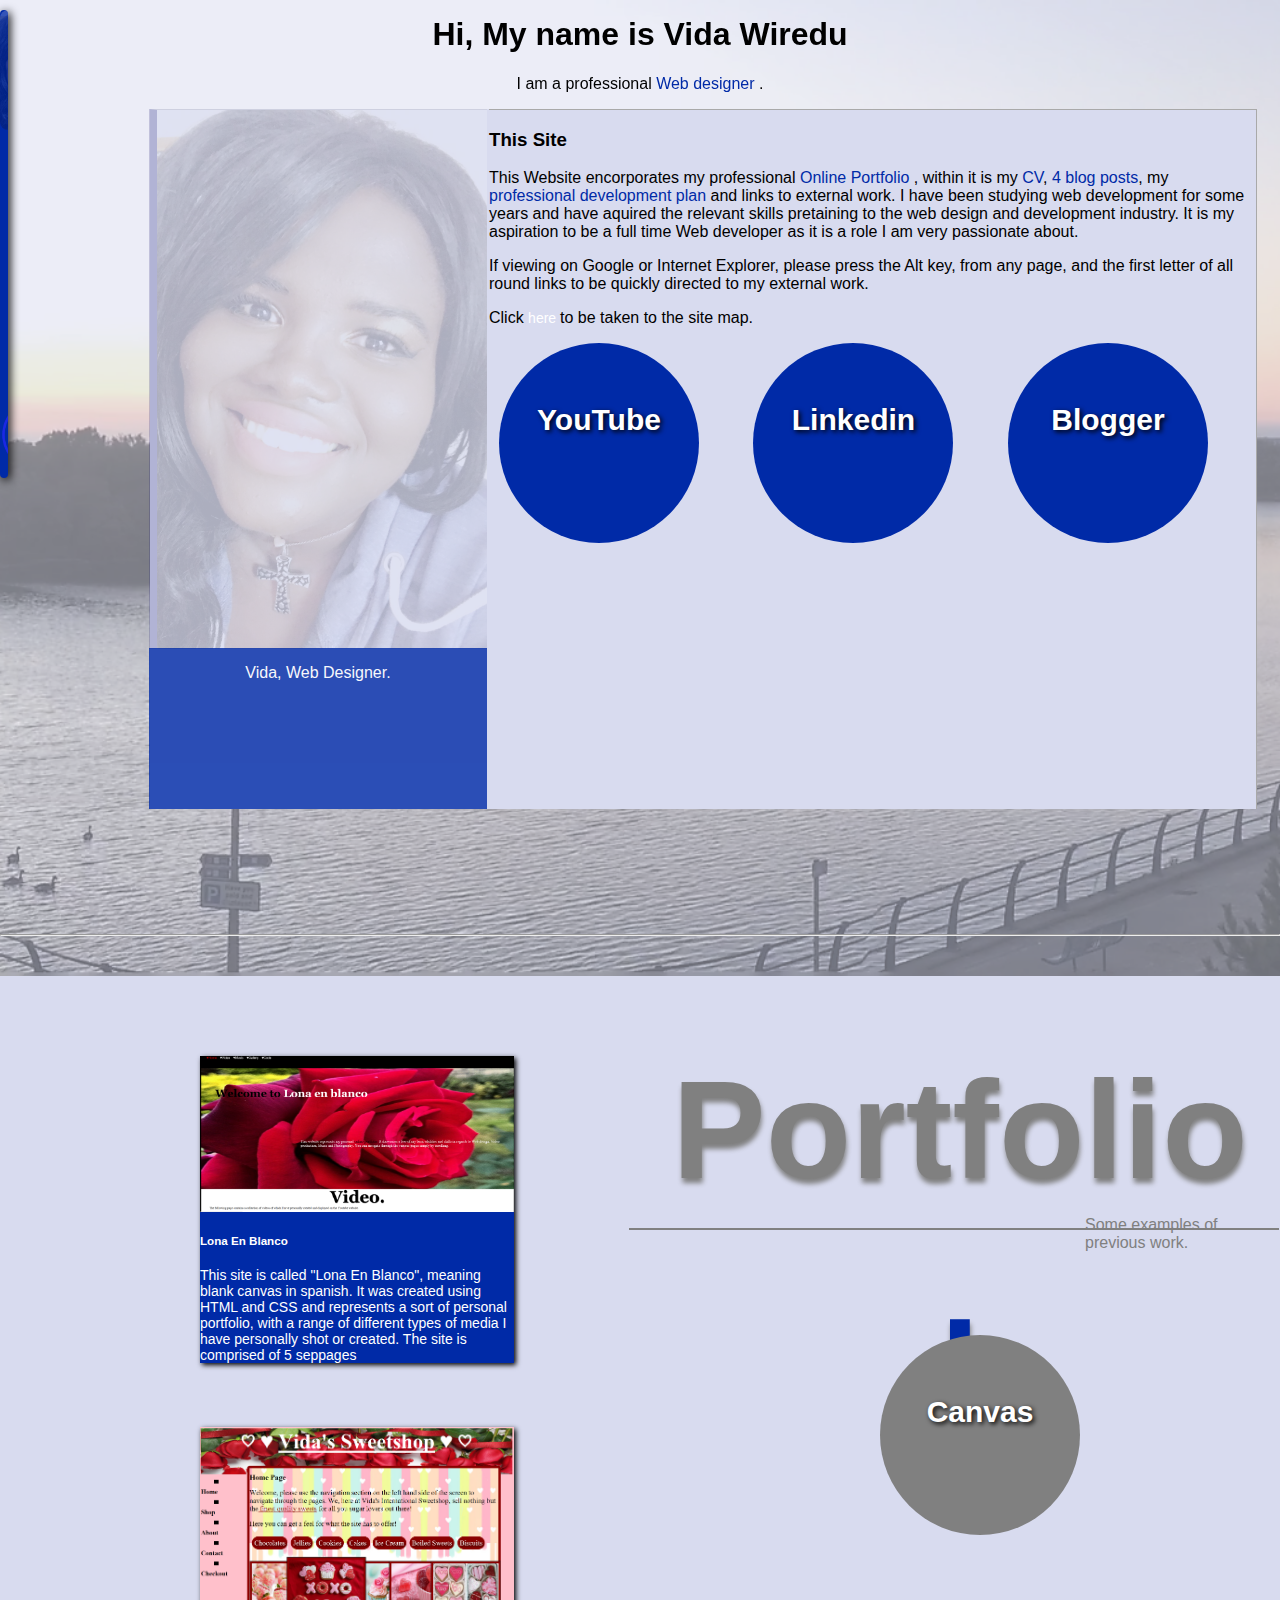
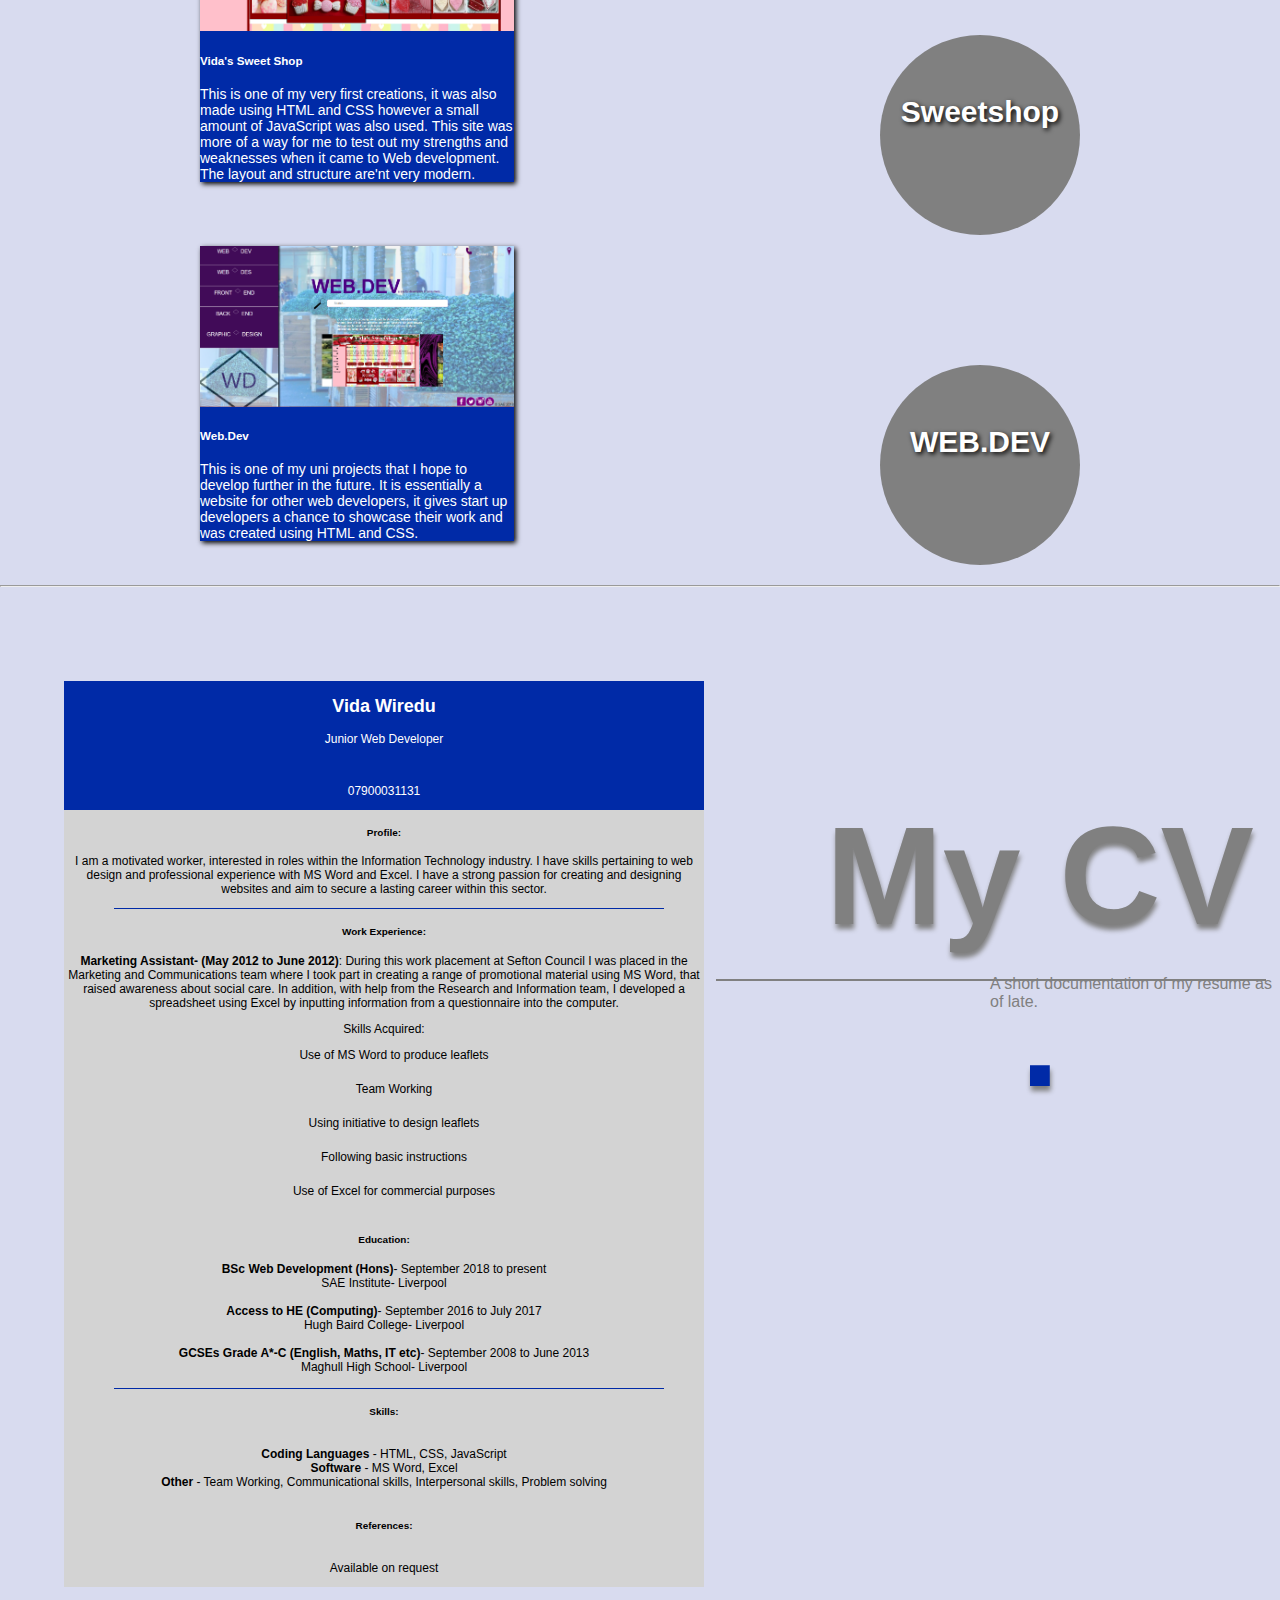
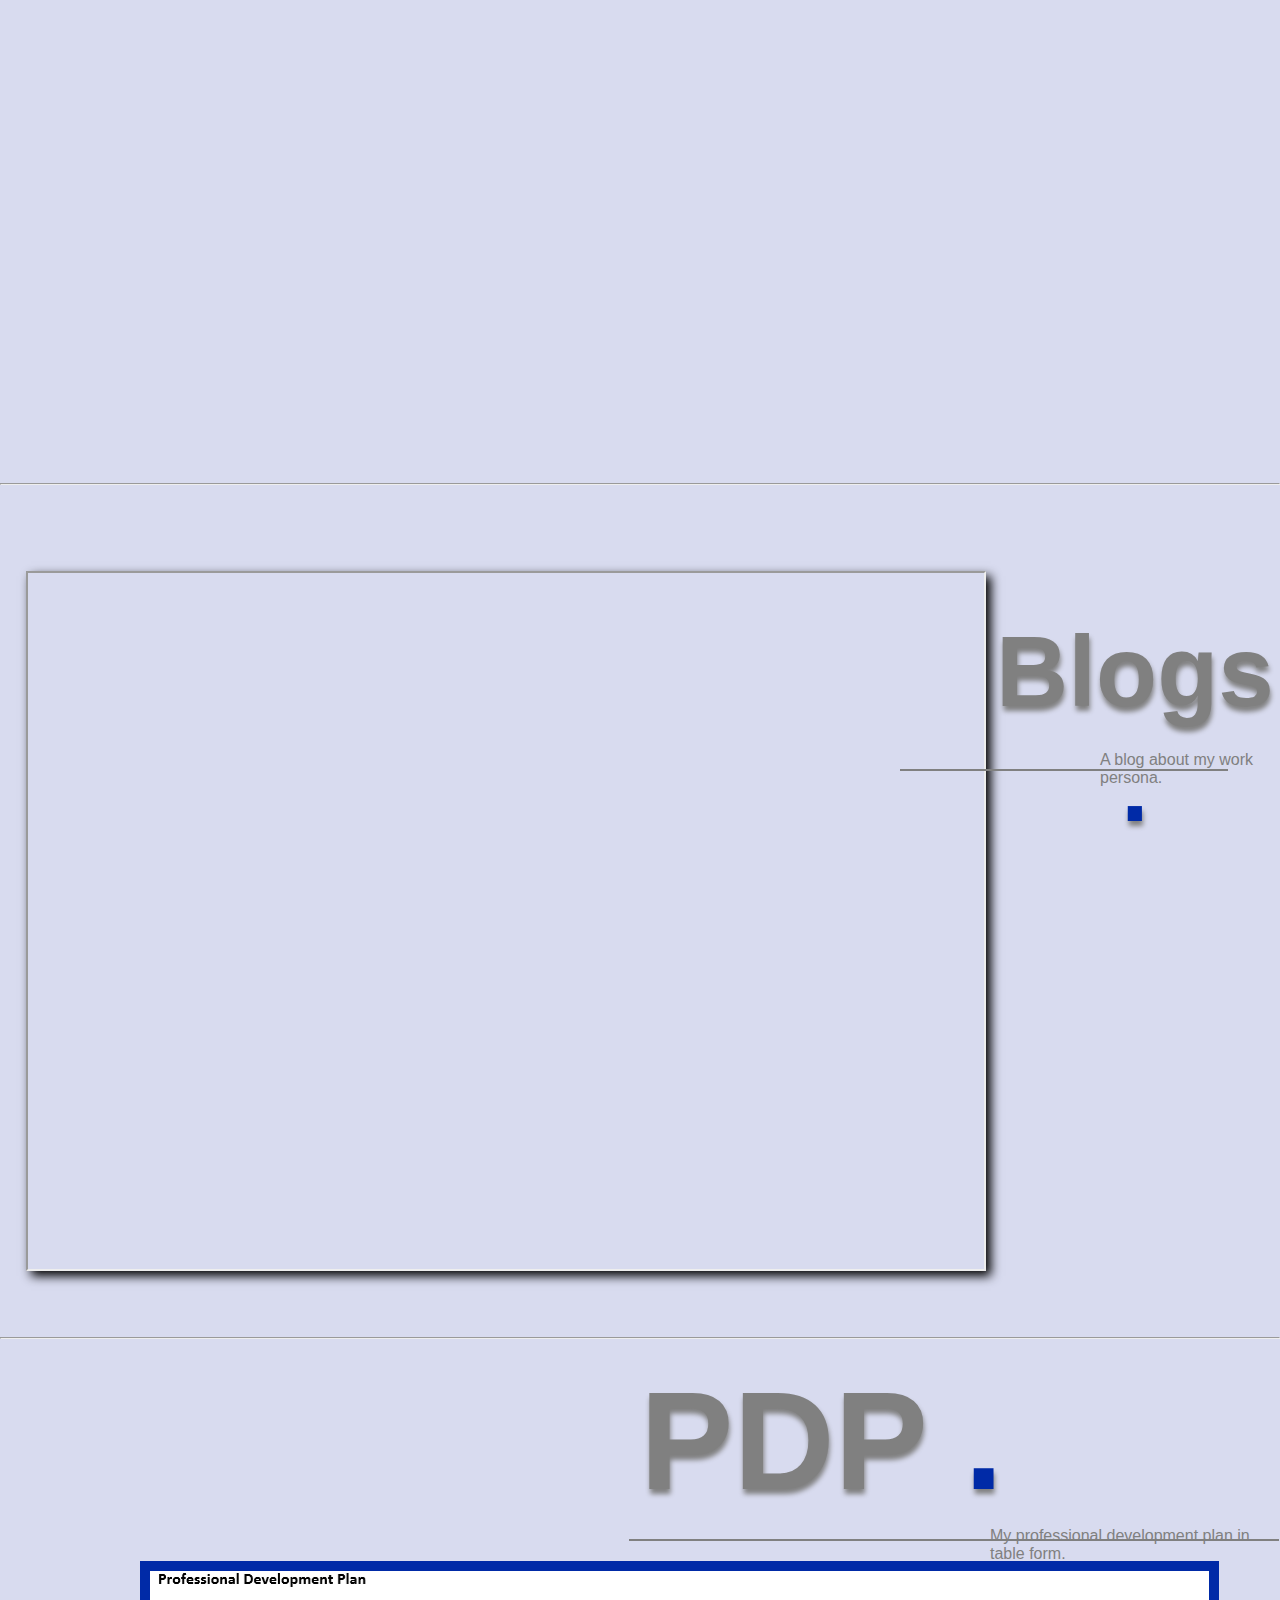
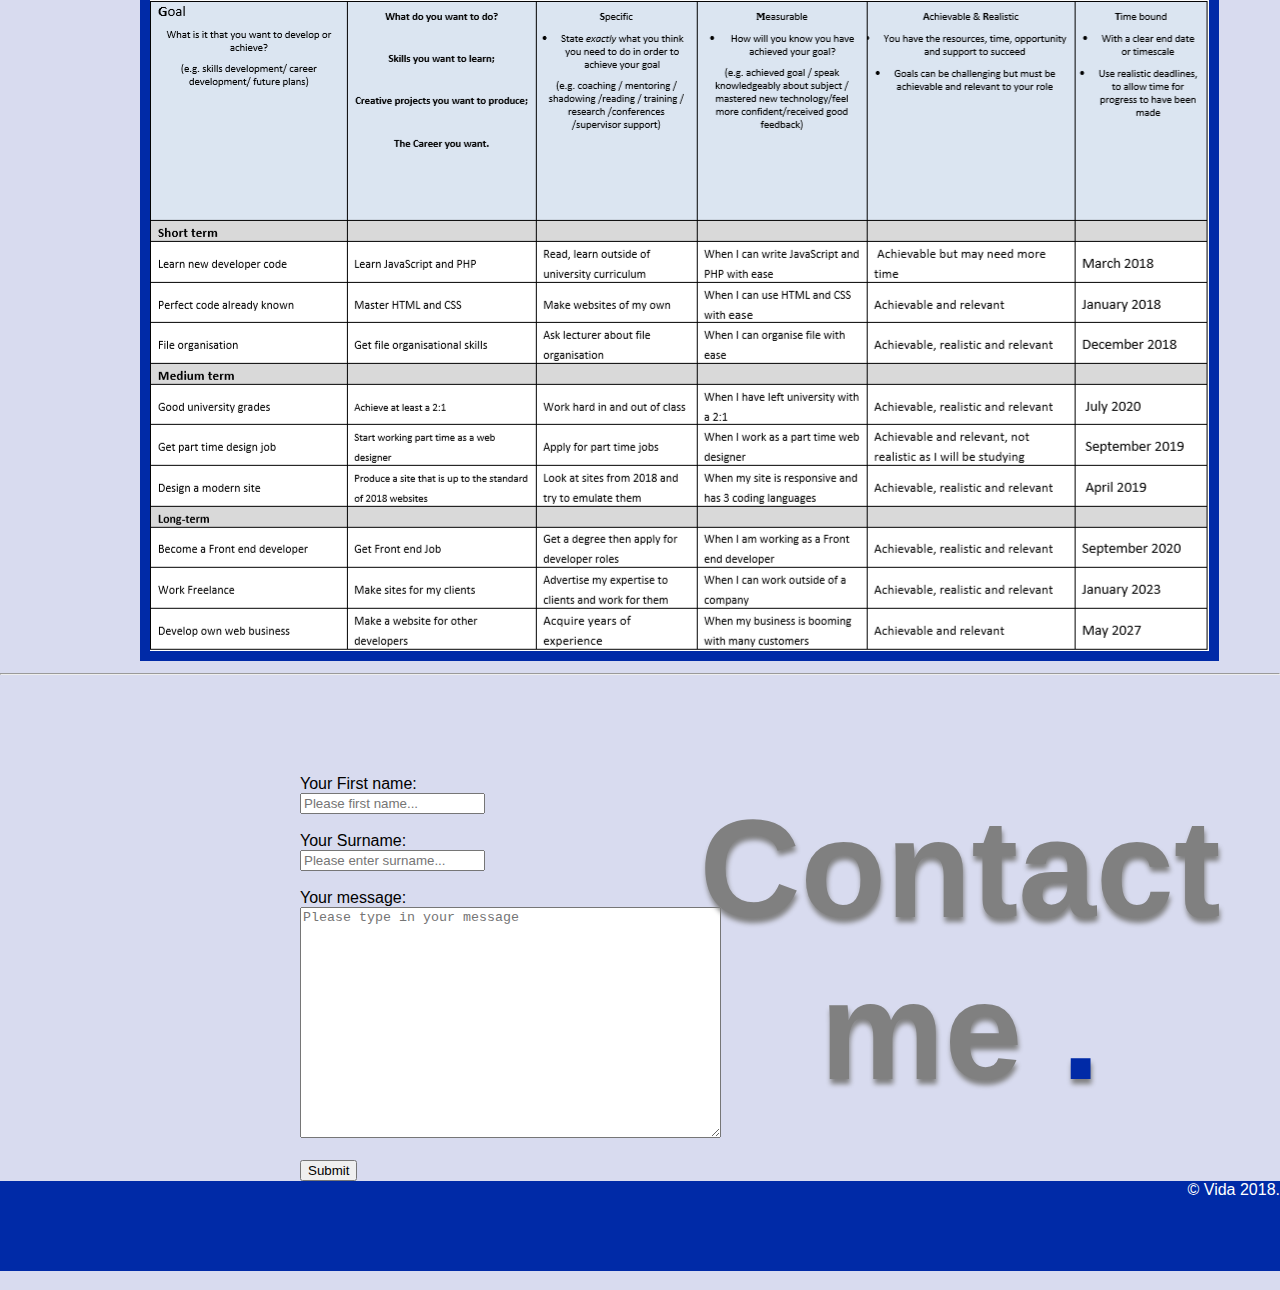
<file: docs/index.html>
<!DOCTYPE html>

<html>

<head>

	<title> VW Online Portfolio </title>

<link rel="stylesheet" type="text/css" href="styles.css">

<meta name="veiwport" content="width=device-width, initial-scale=1.0">

</head>


 <body>

<div class="container">

		<div id="background-image">
           <!--div for background image -->
             
         </div>

	

         <!--side navigation bar, contains links to the internal pages on the site-->

			<nav id="side-nav" class="nav-bar">

				<img src="face-pic.JPG" id="logo" alt="Face Picture">

				<ul>

					<li> <a href="#top"> Home </a> </li>  
					<li> <a href="#page2"> Portfolio </a> </li>
					<li> <a href="#page3"> CV </a> </li>
					<li> <a href="#page4"> Blogs </a> </li>
					<li> <a href="#page5"> PDP </a> </li>
					<li> <a href="#page6"> Contact </a> </li>

				</ul>

             <img src="logo11.png" id="nav-log">

			</nav>
        
	

     <div id="page1">


     	 <header>

     	<div id="heading">

     		<h1> Hi, My name is Vida Wiredu </h1>
     		<p> I am a professional <font color="#002aa7">Web designer </font>. </p>

     	</div>

  

         </header>


       <div id="pic-cont">
       <img src="face-pic.JPG" id="prof-big" alt="Face Picture">
       </div>


      <div>

     

        <div id="para1">
      	<h3> This Site </h3>
      	<p> This Website encorporates my professional <font color="#002aa7">Online Portfolio </font>, within it is my <font color="#002aa7"> CV</font>, <font color="#002aa7">4 blog posts</font>, my <font color="#002aa7">professional development plan</font> and links to external work. I have been studying web development for some years and have aquired the relevant skills pretaining to the web design and development industry. It is my aspiration to be a full time Web developer as it is a role I am very passionate about. </p>

      	<p> If viewing on Google or Internet Explorer, please press the Alt key, from any page, and the first letter of all round links to be quickly directed to my external work. </p>

      	<p> Click <a href="site-map.html"> here </a> to be taken to the site map. </p>

      <!-- external links placed in circular divs -->
    
      <div id="circ1">

      	<a href="https://www.youtube.com/user/MsVivgurl" target="blank"> <h4 class="circ-title" accesskey="y"> YouTube </h4> </a>

      </div>


       <div id="circ2">

       	<a href="https://www.linkedin.com/in/VidaW" target="blank" accesskey="l"> <h4 class="circ-title"> Linkedin</h4></a>

      </div>

       <div id="circ3">

       	<a href="https://www.blogger.com/profile/07655062377438888493" target="blank" accesskey="b"><h4 class="circ-title"> Blogger </h4></a>

      </div>




  
      <!-- a caption box for my picture -->
      <div id="cap-box">

      	<p> Vida, Web Designer. </p>

      </div>


    
  </div>
    
   </div>

   </div>
   <hr>


    <div id="page2">


        


      <h3 class="page-titles"> Portfolio <font color="#002aa7">.</font></h3>

	    <section class="Line"> </section>

      <p class="sub-titles"> Some examples of previous work. </p>


  <!-- the following is my portfolio gallery -->

 <div id="port-gal">

   <div class="row">
      <div class="column">
        <div class="content">
          <img src="lona.PNG" alt="Lona En Blanco" class="row-pic"> 
          <h5> Lona En Blanco </h5> 

            <p> This site is called "Lona En Blanco", meaning blank canvas in spanish. It was created using HTML and CSS and represents a sort of personal portfolio, with a range of different types of media I have personally shot or created. The site is comprised of 5 seppages </p>
         
        </div>
      </div>

   
    </div>

   <div class="row">
      <div class="column">
        <div class="content">
          <img src="sweet-shop.PNG" alt="Vida's Sweet Shop" class="row-pic">
          <h5> Vida's Sweet Shop </h5>

              <p> This is one of my very first creations, it was also made using HTML and CSS however a small amount of JavaScript was also used. This site was more of a way for me to test out my strengths and weaknesses when it came to Web development. The layout and structure are'nt very modern. </p>
         
        </div>
      </div>

    
    </div>

    <div class="row">
      <div class="column">
        <div class="content">
        <img src="web-dev.PNG" alt="Merseyside" class="row-pic">
          <h5> Web.Dev </h5>
         <p> This is one of my uni projects that I hope to develop further in the future. It is essentially a website for other web developers, it gives start up developers a chance to showcase their work and was created using HTML and CSS.  </p>
        </div>
      </div>

      </div>


     <!-- external links placed in circular divs -->

      <div id="circ4">

     <a href="https://vidasite.github.io/lonaenblanco" target="blank" accesskey="c"> <h4 class="circ-title">  Canvas </h4> </a>

      </div>


        <div id="circ5">

      <a href="https://vidasite.github.io" target="blank" accesskey="s">  <h4 class="circ-title"> Sweetshop</h4>  </a>  
      </div>


        <div id="circ6">

      	<a href="#" target="blank" accesskey="w"> <h4 class="circ-title">  WEB.DEV </h4> </a>

      </div>

       
    </div> 



   </div>





 <hr>
	
	
        

   <div id="page3">

      <h3 class="page-titles" id="cvtitle"> My CV <font color="#002aa7">.</font></h3>

      <section class="Line" id="cvLine"> </section>

      <p class="sub-titles" id="cvSubtitle"> A short documentation of my resume as of late. </p>
	   
	   <br>
	   <br>
	   <br>
	   <br>
	   <br>
	   <br>
	   <br>
	   <br>

 <!--divs containing my up to date cv -->
	   
	   <br>
	   <br>
	   <br>
	   <br>
	   <br>
	   <br>
	   <br>
	   <br>
	   

  <div id="CVmain"> 
  <div id="CVheading">
 <h2> Vida Wiredu </h2>                                                                            
	  <p> Junior Web Developer </p> <br>
	  <p> 07900031131 </p>
	  

  </div>

   <h5>Profile: </h5>

    <p>I am a motivated worker, interested in roles within the Information Technology industry. I have skills pertaining to web design and professional experience with MS Word and Excel. I have a strong passion for creating and designing websites and aim to secure a lasting career within this sector.  </p>

  <section> </section>

   <h5>Work Experience: </h5>

  <b>Marketing Assistant- (May 2012 to June 2012)</b>:
   During this work placement at Sefton Council I was placed in the Marketing and Communications team where I took part in creating a range of promotional material using MS Word, that raised awareness about social care. In addition, with help from the Research and Information team, I developed a spreadsheet using Excel by inputting information from a questionnaire into the computer. 
   <p>Skills Acquired: </p>

  <ul> 
  <li> Use of MS Word to produce leaflets </li>
  <li> Team Working </li>
  <li> Using initiative to design leaflets </li>
  <li> Following basic instructions </li>
  <li> Use of Excel for commercial purposes </li>
  </ul>

   <h5> Education: </h5>

   <b>BSc Web Development (Hons)</b>- September 2018 to present <br>
  SAE Institute- Liverpool

   <br>
   <br>

   <b>Access to HE (Computing)</b>- September 2016 to July 2017 <br>
   Hugh Baird College- Liverpool

  <br>
  <br>

   <b>GCSEs Grade A*-C (English, Maths, IT etc)</b>- September 2008 to June 2013 <br>
   Maghull High School- Liverpool 

   <br>
   <br>

   <section> </section>
   <h5>Skills:</h5> <br>
   <b>Coding Languages </b>- HTML, CSS, JavaScript <br>
   <b>Software </b>- MS Word, Excel <br>
   <b>Other </b>- Team Working, Communicational skills, Interpersonal skills, Problem solving <br><br>
   <h5>References: </h5> <br> Available on request
   </p>

   </div>

    </div>
	 
	 </div>

   



   <div id="page4">

   <hr>

    <br>
    <br>
    <br>
    <br>
    <br>
    <br>


      <h3 class="page-titles" id="blogtitle"> Blogs <font color="#002aa7">.</font></h3>

      <section class="Line" id="blogLine"> </section>

      <p class="sub-titles" id="blogSubtitle"> A blog about my work persona. </p>

 <!--an iframe containing my blog siite -->

   <div id="para4">

	<iframe src="https://vwportfolioline.blogspot.com/2018/11/my-personal-portfolio.html" id="blogSite" id="blogSite"> 
	<p> Your browser does not support iframes </p>

    </iframe>





    </div>

   <br> 
   <br>
   <br>

   <hr>



   <div id="page5">

  


      <h3 class="page-titles"> PDP <font color="#002aa7">.</font></h3>

      <section class="Line"> </section>

      <p class="sub-titles" id="pdpSub"> My professional development plan in table form. </p>

      <div id ="PDP">

      	<!--a link that enlarges the PDP images -->

      <a href="PDP.html"> <img src="PDP.PNG" id="pdp-pic" alt="Professional development Plan"> </a>



      </div>

      <hr>

      <div id="page6">






 <h3 class="page-titles"> Contact me <font color="#002aa7">.</font></h3>

      <div id="contact-form">


      	<form action="mailto:96914uk@saeinstitute.edu" method="POST" enctype="text/plain">

         Your First name: <br>
         <input name="Fname" type="text" placeholder="Please first name..."><br>
         <br>

         Your Surname: <br>
         <input name="Sname" type="text" placeholder="Please enter surname..."><br>   <br>

          Your message: <br>
          <textarea name="message" rows="15" cols="50" placeholder="Please type in your message"></textarea><br><br>

          <input type="submit" value="Submit">
 
         </form>


      </div>

     </div>


	</div>





</div>

   <footer>

      &copy Vida 2018.


     </footer>

</body>

</html>
</file>
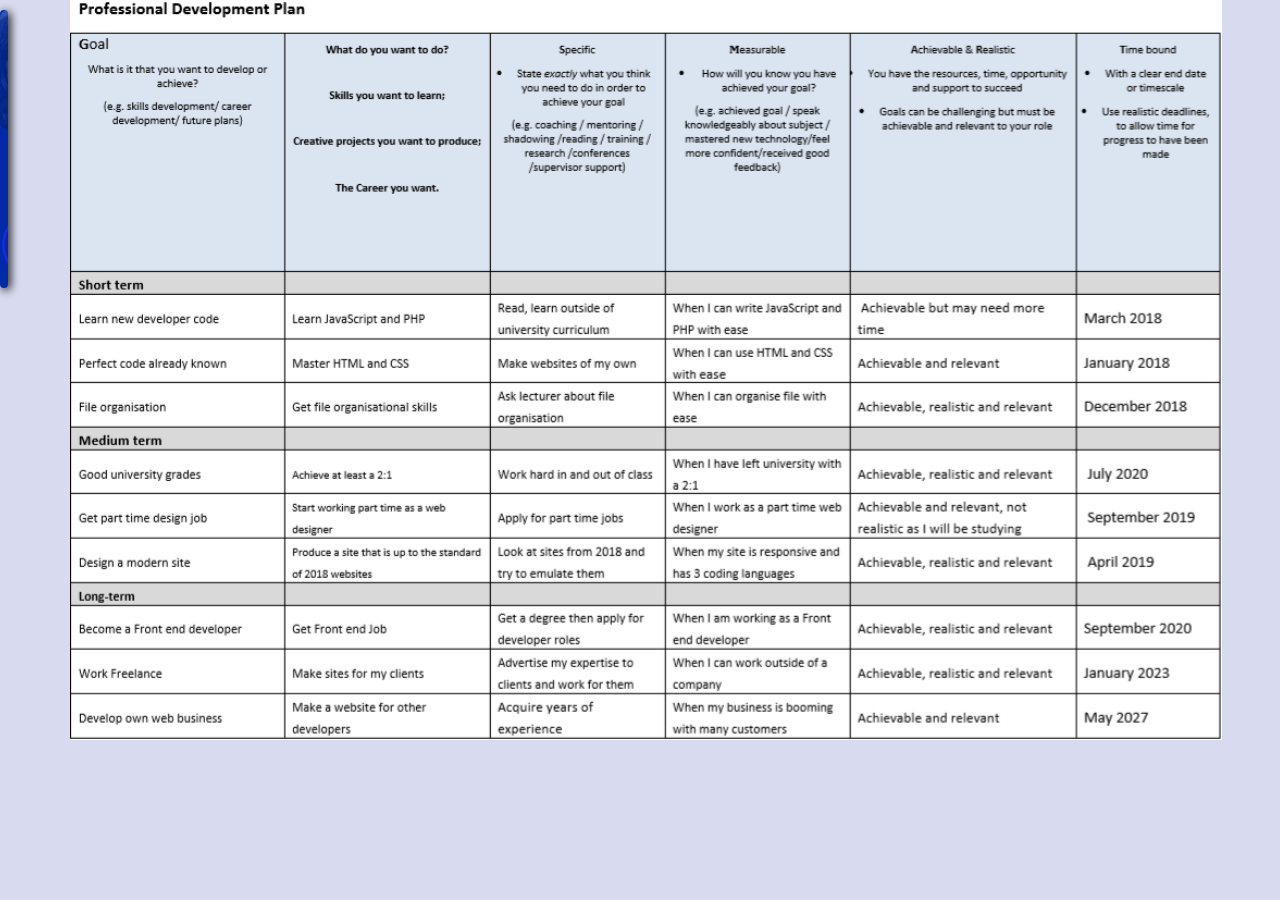
<file: docs/PDP.html>
<!DOCTYPE html>

<html>

<head>

	<title> VW Online Portfolio </title>

<link rel="stylesheet" type="text/css" href="styles.css">

<meta name="veiwport" content="width=device-width, initial-scale=1.0">

</head>


<body>


  <div class="container">


      <nav id="side-nav" class="nav-bar">

        <img src="face-pic.JPG" id="logo">

        <ul>

          <li> <a href="index.html"> Home </a> </li>  

        </ul>

             <img src="logo11.png" id="nav-log">
         
      </nav>

        


<img src="PDP.PNG" id="PDP-img">


</div>





</body>





</html>
</file>
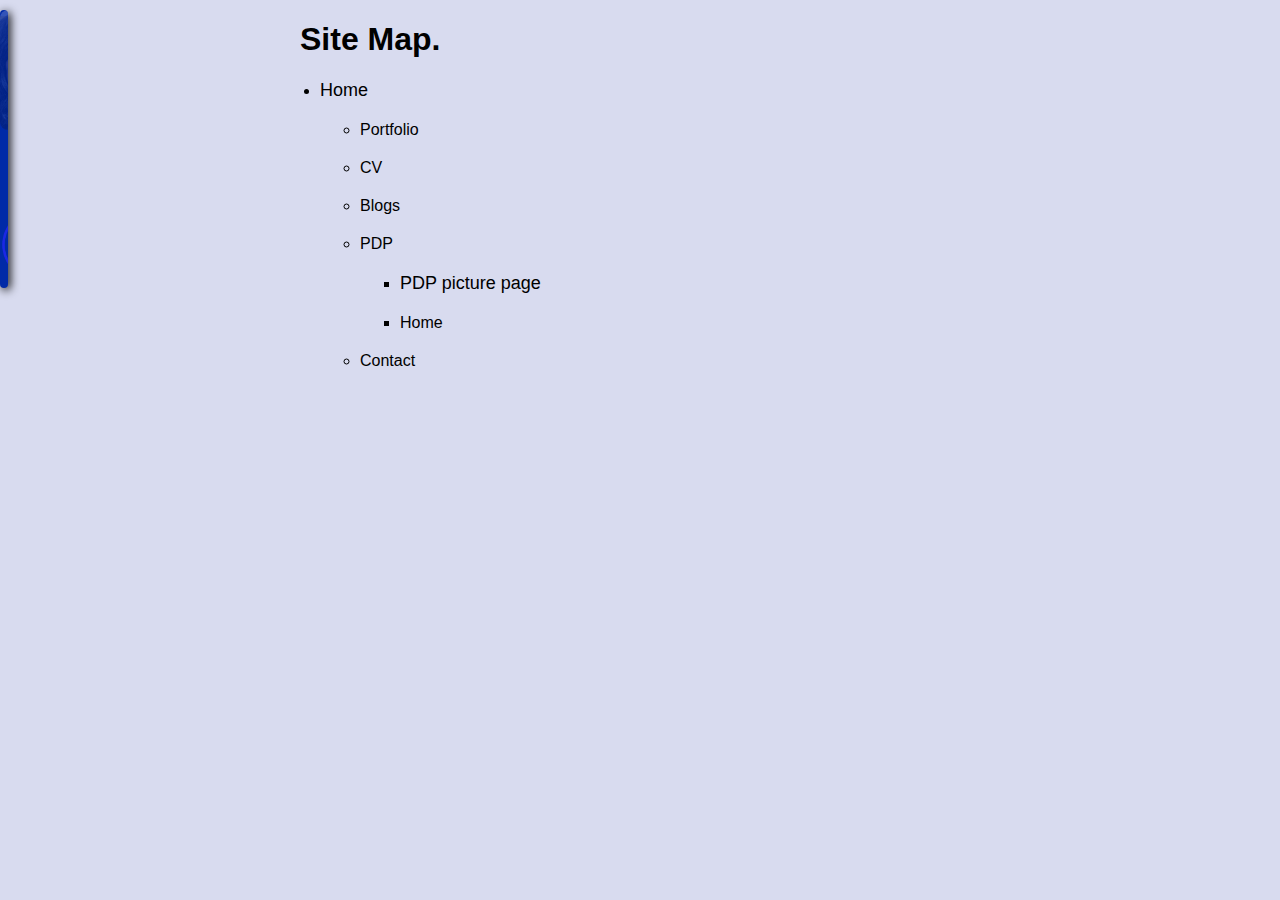
<file: docs/site-map.html>
<!DOCTYPE html>

<html>

<head>

	<title> VW Online Portfolio </title>

<link rel="stylesheet" type="text/css" href="styles.css">

<meta name="veiwport" content="width=device-width, initial-scale=1.0">

</head>


<body>


  <div class="container">


      <nav id="side-nav" class="nav-bar">

        <img src="face-pic.JPG" id="logo">

        <ul>

          <li> <a href="index.html"> Home </a> </li>  

        </ul>

             <img src="logo11.png" id="nav-log">
         
      </nav>

        
<div id="site-map">

<h1> Site Map. </h1>

<ul> <li> <a href="index.html"> Home </a> </li>

	<ul> <li> Portfolio </li>
		 <li> CV </li>
		 <li> Blogs </li>
		 <li>  PDP </li>
		 	 <ul> <li> <a href="PDP.html"> PDP picture page </a></li>

		 	 </ul>

		 	 <ul> <li>  Home </li>

		 	 </ul>

		
         <li> Contact </li>

		</ul>


	</ul>

</div>

</div>




</body>





</html>
</file>
<file: docs/styles.css>
/*smooth scrolling for the whole site*/
html {
   scroll-behavior: smooth;

}


/*the following css is applicable for the design of the main site page */

body {
   
   font-family: "Arial";
   background-color: #d8dbef;
   overflow-x: hidden !important;
   margin: 0;
   padding: 0;

  

}


#background-image {
   
   background-image: url(seaside.png);
   background-size: 100%;
   background-attachment: fixed;
   background-repeat: no-repeat;
   opacity: 0.5;
   width: 100%;
   height: 6200px;
   position: absolute;
   top: -10px;
   left: 0px;
   z-index: -3;
   

}



#side-nav {

   background-color: #002aa7;
   width: 8px;
   height: auto;
   float: left;
   position: fixed;
   top: 10px;
   left: 0px;
   border-radius: 8px;
   box-shadow: 2px 2px 10px black;
   transition: 0.5s;
   overflow-x: hidden !important;


}

#side-nav:hover {

   width: 82px;



}

#nav-log {
  width: 80px; 
  height: 80px;
}




#logo {

   width: 82px;
   height: 120px;
   position: relative;
   top: 0px;
   left: 0px;
   opacity: 0.2;
   border-radius: 8px;
 

}


a {
   color: white;
   text-decoration: none;
   font-size: 14px;



}

a:hover {

   color: lightblue;
}

a:visited {

   color: lightblue;
}






li {

	list-style: none;
	padding-bottom: 20px;
  margin-left: -20px;
  position: relative;


}


/*the following css are the stylings for page 1 of the site*/

#page1 {

  height: 910px;
  

  
}




#heading {

	position: relative;
  text-align: center;
  margin-top: -5px;
}


#pic-cont {

  background-color: #d8dbef;
  width: 339px;
  height: 700px;
  float: left;
  margin-left: 150px;

}


#prof-big {
    
    background-color: #d8dbef;
    width: 338px;
    height: 540px;
    margin-left: -1px;
    opacity: 0.2;
    border-left: 8px solid midnightblue;
    border-top: 1px solid darkgrey;
    float: left;
   


    
}




#para1 {

   display: inline-block;
   width: 60%;
   height: 700px;
   border-top: 1px solid darkgrey;
   border-right: 1px solid darkgrey;
   background-color: #d8dbef;
   margin-left: -1px;
   float: center;
   position: absolute;
   left: 490px;




}



/* the following css are the stylings for the circular links */

#circ1 {

   width: 200px;
   height: 200px;
   border-radius: 100px;
   background-color: #002aa7;
   margin-left: 10px;
   display: inline-block;
   text-align: center;
   color: white;

}


.circ-title {

    margin-top: 60px;
    font-size: 30px;
    text-shadow: 2px 2px 5px black;

}




#circ2 {

   width: 200px;
   height: 200px;
   border-radius: 100px;
   background-color: #002aa7;
   margin-left: 50px;
   display: inline-block;
   text-align: center;
   color: white;
}




#circ3 {

   width: 200px;
   height: 200px;
   border-radius: 100px;
   background-color: #002aa7;
   margin-left: 50px;
   display: inline-block;
   text-align: center;
   color: white;
}


#circ4 {


   width: 200px;
   height: 200px;
   border-radius: 100px;
   background-color: grey;
   margin-right: 200px;
   margin-top: -850px;
   display: inline-block;
   text-align: center;
   color: white;
   float: right;



}


#circ5 {


   width: 200px;
   height: 200px;
   border-radius: 100px;
   background-color: grey;
   margin-right: 200px;
   margin-top: -550px;
   display: inline-block;
   text-align: center;
   color: white;
   float: right;



}


#circ6 {


   width: 200px;
   height: 200px;
   border-radius: 100px;
   background-color: grey;
   margin-right: 200px;
   margin-top: -220px;
   display: inline-block;
   text-align: center;
   color: white;
   float: right;



}


/*this css styles the caption box of my picture*/

#cap-box {

   width: 338px;
   height: 161px;
   background-color: #002aa7;
   margin-left: 50px;
   position: absolute;
   top: 77%;
   left: -390px;
   opacity: 0.8;
   text-align: center;
   color: white;
}

/*the following css are the stylings for page 2 of my site */

#page2 {

   margin-top: -100px;
}

.page-titles {

  text-align: center; 
  font-size: 140px; 
  display: inline-block; 
  color: grey; 
  margin-left: 50%;
  margin-top: 1%;
  text-shadow: 1px 5px 5px grey;
  position: absolute;

}

/* this style applies to the various lines on the site */

.Line {

  float: right;
  background-color: grey;
  margin-right: 25%;
  margin-top: 13%;
  width: 650px;
  height: 2px;
  display: block;



}

/*this applies to the page sub-titles on the site eg. "some examples of previous work" */

.sub-titles {

  color: grey; 
  margin-left: 1085px; 
  margin-top: 180px;
  position: absolute;
}


/* the following css are the stylings for the images of my portfolio */

#port-gal {
    
    margin-top: 200px;
    position: relative;
    margin-left: 40px;
}

*{
  box-sizing: border-box;
}

.row {

  margin: 10px 1px;
  font-size: 14px;
  margin-left: 140px;

}

.row-pic {
   
  width: 100%; 
  height: 20%;

}

.row,
.row > .column {

   padding: 10px;
}

.column {

  float: left;
  width: 31%;

  
}

.row:after {

  content: "";
  display: table;
  clear: both;
}





.content {

  background-color: #002aa7;
  color: white;
  box-shadow: 2px 2px 5px black;


}



/*the following css are the stylings for page 3 of the site */

#cvtitle {

  margin-left: 890px;
  margin-top: 200px;
}

#cvLine {

  float: right;
  background-color: grey;
  margin-right: 24%;
  margin-top: 26%;
  width: 500px;
  height: 2px;
  display: block;

}

#cvSubtitle {
   
  margin-top: 380px;
  margin-left: 990px;


}

#CVheading {

  width: 100%;
  background-color: #002aa7;  
  color: white;
  text-align: center;
  display: inline-block;

}

#CVmain {

   width: 50%;
   text-align: center;
   margin-left: 5%;
   margin-right: 10%;
   margin-top: -150px;
   background-color: lightgrey;
   font-size: 12px;
   display: inline-block;
   float: left;
 

  

  
}

#CV li{

   list-style: inherit;
   text-align: center;

}
section {

  background-color: #002aa7;
  width: 35%;
  height: 1px;
  position: relative;
  left: 250px;

}

/*the following css are the stylings for page 4 of the site*/


#page4 {


  margin-top: 1200px;
}

#blogSite {

  width: 960px; 
  height: 700px;  
  margin-left: 2%; 
  box-shadow: 5px 5px 10px black;
  margin-top: -50px;
}

#blogtitle {
  
  font-size: 100px;
  margin-left: 990px;


}

#blogSubtitle {

  margin-left: 1100px;
  margin-top: 150px;
}


#blogLine {

  width: 328px;
  margin-top: 174px;
  margin-right: 30%;
}


/*the following css are the stylings for page 5 of the site */


#pdpSub {

  margin-left: 990px;
}

#pdp-pic {

  border: 10px solid  #002aa7;
  margin-top: 20px;
  margin-left: 140px;
}

/*this css enlarges my pdp picture*/

#PDP-img {


  width: 90%;
  height: 70%;
  margin-left: 70px;


}




#contact-form {


  margin-left: 300px;
  margin-top: 100px;
}

#site-map {

   margin-left: 300px;
   text-decoration: inherit;

}

#site-map li {

  list-style: inherit;
}

#site-map a {
 
 font-size: 18px;
 color: black;
}



footer {

  width: 100%;
  background-color: #002aa7;
  text-align: right;
  margin-bottom: 0;
  color: white;
  height: 90px;

}

@media only screen and (max-device-width: 1400px) {
	
	body {
   
   font-family: "Arial";
   background-color: #d8dbef;
   overflow-x: hidden !important;
   margin: 0;
   padding: 0;

  

}


#background-image {
   
   background-image: url(seaside.png);
   background-size: 100%;
   background-attachment: fixed;
   background-repeat: no-repeat;
   opacity: 0.5;
   width: 100%;
   height: 6100px;
   position: absolute;
   top: -10px;
   left: 0px;
   z-index: -3;
   

}



#side-nav {

   background-color: #002aa7;
   width: 8px;
   height: auto;
   float: left;
   position: fixed;
   top: 10px;
   left: 0px;
   border-radius: 8px;
   box-shadow: 2px 2px 10px black;
   transition: 0.5s;
   overflow-x: hidden !important;


}

#side-nav:hover {

   width: 82px;



}

#nav-log {
  width: 80px; 
  height: 80px;
}




#logo {

   width: 82px;
   height: 120px;
   position: relative;
   top: 0px;
   left: 0px;
   opacity: 0.2;
   border-radius: 8px;
 

}


a {
   color: white;
   text-decoration: none;
   font-size: 14px;



}

a:hover {

   color: lightblue;
}

a:visited {

   color: lightblue;
}






li {

	list-style: none;
	padding-bottom: 20px;
  margin-left: -20px;
  position: relative;


}


/*the following css are the stylings for page 1 of the site*/

#page1 {

  height: 910px;
  

  
}




#heading {

	position: relative;
  text-align: center;
  margin-top: -5px;
}


#pic-cont {

  background-color: #d8dbef;
  width: 339px;
  height: 700px;
  float: left;
  margin-left: 150px;

}


#prof-big {
    
    background-color: #d8dbef;
    width: 338px;
    height: 540px;
    margin-left: -1px;
    opacity: 0.2;
    border-left: 8px solid midnightblue;
    border-top: 1px solid darkgrey;
    float: left;
   


    
}




#para1 {

   display: inline-block;
   width: 60%;
   height: 700px;
   border-top: 1px solid darkgrey;
   border-right: 1px solid darkgrey;
   background-color: #d8dbef;
   margin-left: -1px;
   float: center;
   position: absolute;
   left: 490px;




}



/* the following css are the stylings for the circular links */

#circ1 {

   width: 200px;
   height: 200px;
   border-radius: 100px;
   background-color: #002aa7;
   margin-left: 10px;
   display: inline-block;
   text-align: center;
   color: white;

}


.circ-title {

    margin-top: 60px;
    font-size: 30px;
    text-shadow: 2px 2px 5px black;

}




#circ2 {

   width: 200px;
   height: 200px;
   border-radius: 100px;
   background-color: #002aa7;
   margin-left: 50px;
   display: inline-block;
   text-align: center;
   color: white;
}




#circ3 {

   width: 200px;
   height: 200px;
   border-radius: 100px;
   background-color: #002aa7;
   margin-left: 50px;
   display: inline-block;
   text-align: center;
   color: white;
}


#circ4 {


   width: 200px;
   height: 200px;
   border-radius: 100px;
   background-color: grey;
   margin-right: 200px;
   margin-top: -850px;
   display: inline-block;
   text-align: center;
   color: white;
   float: right;



}


#circ5 {


   width: 200px;
   height: 200px;
   border-radius: 100px;
   background-color: grey;
   margin-right: 200px;
   margin-top: -550px;
   display: inline-block;
   text-align: center;
   color: white;
   float: right;



}


#circ6 {


   width: 200px;
   height: 200px;
   border-radius: 100px;
   background-color: grey;
   margin-right: 200px;
   margin-top: -220px;
   display: inline-block;
   text-align: center;
   color: white;
   float: right;



}


/*this css styles the caption box of my picture*/

#cap-box {

   width: 338px;
   height: 161px;
   background-color: #002aa7;
   margin-left: 50px;
   position: absolute;
   top: 77%;
   left: -390px;
   opacity: 0.8;
   text-align: center;
   color: white;
}

/*the following css are the stylings for page 2 of my site */

#page2 {

   margin-top: -100px;
}

.page-titles {

  text-align: center; 
  font-size: 140px; 
  display: inline-block; 
  color: grey; 
  margin-left: 50%;
  margin-top: 1%;
  text-shadow: 1px 5px 5px grey;
  position: absolute;

}

/* this style applies to the various lines on the site */

.Line {

  float: right;
  background-color: grey;
  margin-right: 4%;
  margin-top: 15%;
  width: 650px;
  height: 2px;
  display: block;



}

/*this applies to the page sub-titles on the site eg. "some examples of previous work" */

.sub-titles {

  color: grey; 
  margin-left: 1085px; 
  margin-top: 180px;
  position: absolute;
}


/* the following css are the stylings for the images of my portfolio */

#port-gal {
    
    margin-top: 200px;
    position: relative;
    margin-left: 40px;
}

*{
  box-sizing: border-box;
}

.row {

  margin: 10px 1px;
  font-size: 14px;
  margin-left: 140px;

}

.row-pic {
   
  width: 100%; 
  height: 20%;

}

.row,
.row > .column {

   padding: 10px;
}

.column {

  float: left;
  width: 31%;

  
}

.row:after {

  content: "";
  display: table;
  clear: both;
}





.content {

  background-color: #002aa7;
  color: white;
  box-shadow: 2px 2px 5px black;


}



/*the following css are the stylings for page 3 of the site */

#cvtitle {

  margin-left: 800px;
  margin-top: 200px;
}

#cvLine {

  float: right;
  background-color: grey;
  margin-right: 5%;
  margin-top: 30%;
  width: 550px;
  height: 2px;
  display: block;

}

#cvSubtitle {
   
  margin-top: 380px;
  margin-left: 990px;


}

#CVheading {

  width: 100%;
  background-color: #002aa7;  
  color: white;
  text-align: center;
  display: inline-block;

}

#CVmain {

   width: 50%;
   text-align: center;
   margin-left: 5%;
   margin-right: 10%;
   margin-top: -300px;
   background-color: lightgrey;
   font-size: 12px;
   display: inline-block;
   float: left;
 

  

  
}

#CV li{

   list-style: inherit;
   text-align: center;

}
section {

  background-color: #002aa7;
  width: 550px;
  height: 1px;
  position: relative;
  left: 50px;

}

/*the following css are the stylings for page 4 of the site*/


#page4 {


  margin-top: 1200px;
}

#blogSite {

  width: 960px; 
  height: 700px;  
  margin-left: 2%; 
  box-shadow: 5px 5px 10px black;
  margin-top: -200px;
}

#blogtitle {
  
  font-size: 100px;
  margin-left: 990px;


}

#blogSubtitle {

  margin-left: 1100px;
  margin-top: 150px;
}


#blogLine {

  width: 328px;
  margin-top: 168px;
  margin-right: 8%; 
	
}


/*the following css are the stylings for page 5 of the site */


#pdpSub {

  margin-left: 990px;
}

#pdp-pic {

  border: 10px solid  #002aa7;
  margin-top: 20px;
  margin-left: 140px;
}

/*this css enlarges my pdp picture*/

#PDP-img {


  width: 90%;
  height: 70%;
  margin-left: 70px;


}




#contact-form {


  margin-left: 300px;
  margin-top: 100px;
}

#site-map {

   margin-left: 300px;
   text-decoration: inherit;

}

#site-map li {

  list-style: inherit;
}

#site-map a {
 
 font-size: 18px;
 color: black;
}



footer {

  width: 100%;
  background-color: #002aa7;
  text-align: right;  color: white;
  height: 90px;

}
	
	
	
	
}



@media only screen and (max-device-width: 600px) {

   
body {

	overflow-x: hidden !important;
	font-size: 20px;
	
	

  
}
	

.container {
	
	overflow-x: hidden !important;
	
	}



#side-nav {

   background-color: #002aa7;
   width: 195%;
   height: 20%;
   position: absolute;
   top: 0px;
   left: 0px;
   border-radius: 2px;
   box-shadow: 2px 2px 10px black;
   overflow-y: hidden;
  
 
}
  
#side-nav a {
	
	font-size: 60px;
	
	}

#side-nav li {

  display: inline;
  margin: 5px;
  margin-left: 20px;
  margin-top: 2px;
  text-align: center;


}
	
	

#nav-log {

  margin-right: 100px;
  margin-top: -54px;
  position: absolute;
  height: 40px;
  width: 40px;
}

#side-nav:hover {

  width: 195%;

}
	


#logo {

  display: none;
}

#background-image {
 
background-repeat: repeat-y;
width: 195%;
height: 8000px;
	
}

#page1 {

  margin-top: 32%;
}

#para1 {
	
width: 90%

	}
	
.sub-titles {
	
	font-size: 20px;
	margin-left: 1000px;
	color: black;
	
	
	
	}
	
	.Line {
		
		display: none;
		
		
	}
	
	#cvLine {
		
	display: none;	
		
	}
	
	#CVmain {
		
		margin-top: 500px;
		
		
		
	}
	
	
	#blogLine {
		
		display: none;
		
	}
	
	footer {
		
		dispay: none;
		
		
		
	}
	
	
}
</file>
